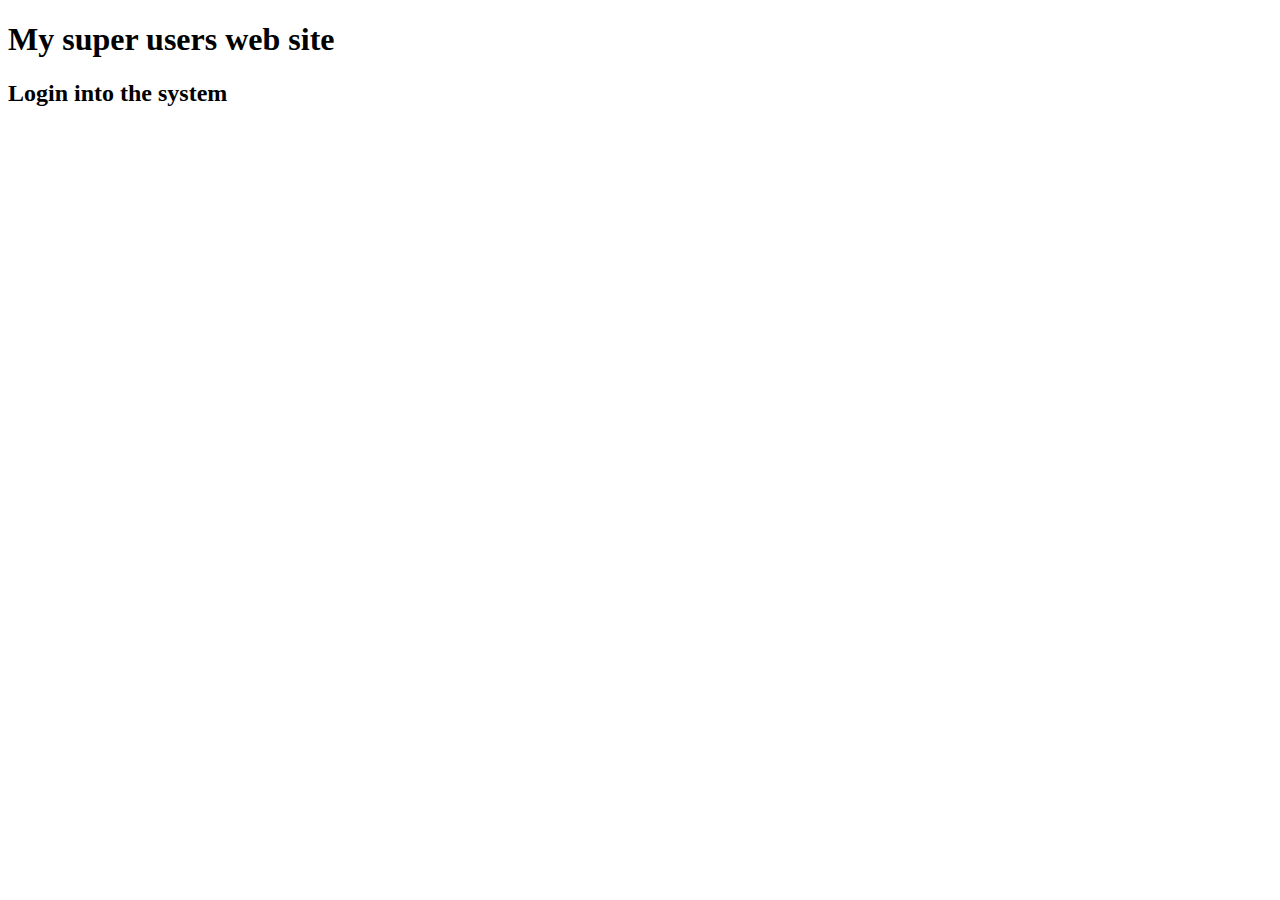
<file: 105 Assignment 1 - Mark Omer/index.html>
<!DOCTYPE html>
<html lang="en">
<head>
  <meta charset="UTF-8">
  <meta http-equiv="X-UA-Compatible" content="IE=edge">
  <meta name="viewport" content="width=device-width, initial-scale=1.0">
  <link href="https://cdn.jsdelivr.net/npm/bootstrap@5.1.3/dist/css/bootstrap.min.css" rel="stylesheet" integrity="sha384-1BmE4kWBq78iYhFldvKuhfTAU6auU8tT94WrHftjDbrCEXSU1oBoqyl2QvZ6jIW3" crossorigin="anonymous">
  <title>Document</title>
</head>
<body>
  <nav>

  </nav>
  <header class="container">
    <h1 class="display-1">My super users web site</h1>
    <div>
      <h2>Login into the system</h2>
    </div>
  </header>
  <footer>

  </footer>

</body>
</html>
</file>
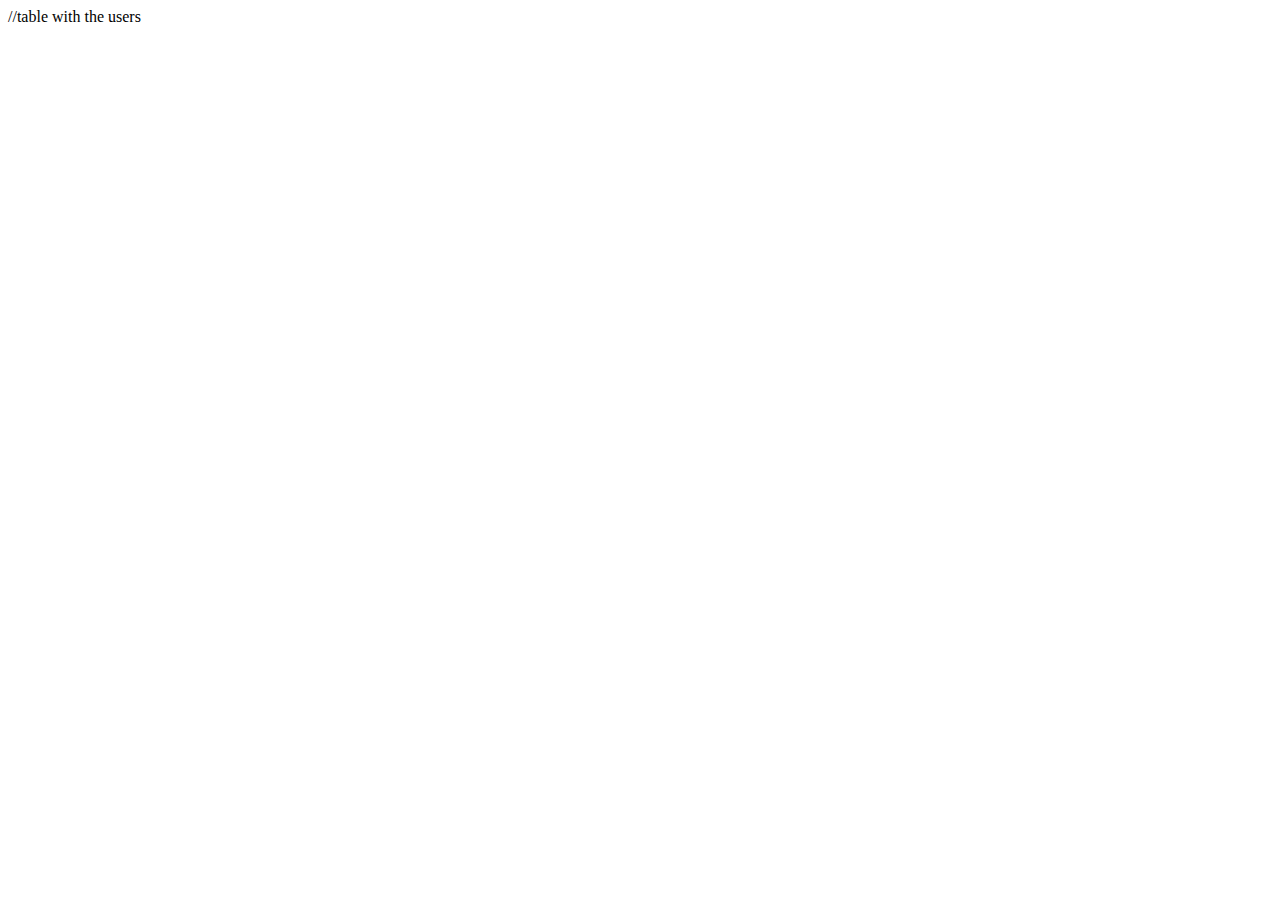
<file: 105 Assignment 1 - Mark Omer/home.html>
<!DOCTYPE html>
<html lang="en">
<head>
  <meta charset="UTF-8">
  <meta http-equiv="X-UA-Compatible" content="IE=edge">
  <meta name="viewport" content="width=device-width, initial-scale=1.0">
  <title>Document</title>
</head>
<body>
  //table with the users
</body>
</html>
</file>
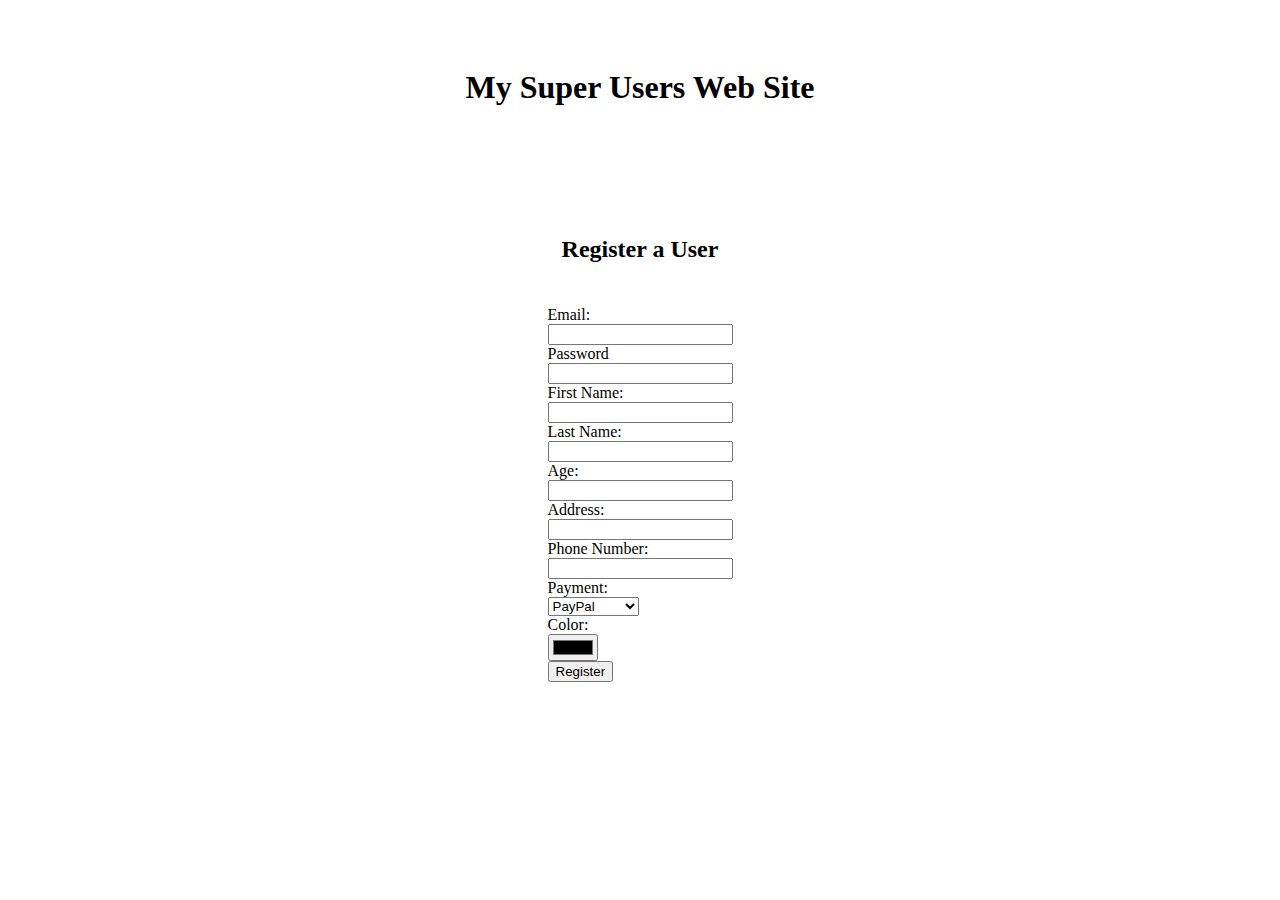
<file: 105 Assignment 1 - Mark Omer/register.html>
<!DOCTYPE html>
<html lang="en">
<head>
  <meta charset="UTF-8">
  <meta http-equiv="X-UA-Compatible" content="IE=edge">
  <meta name="viewport" content="width=device-width, initial-scale=1.0">
  <link href="https://cdn.jsdelivr.net/npm/bootstrap@5.1.3/dist/css/bootstrap.min.css" rel="stylesheet" integrity="sha384-1BmE4kWBq78iYhFldvKuhfTAU6auU8tT94WrHftjDbrCEXSU1oBoqyl2QvZ6jIW3" crossorigin="anonymous">
  <link rel="stylesheet" href="styles/mystyles.css">
  <title>Document</title>
</head>
<body>
  <header class="hdrContainer">
    <h1 class="display-1">My Super Users Web Site</h1>
  </header>
  
  <main class="mainContainer">

    <h2>Register a User</h2>
      <div class="registerForm">
        <!--email,password,first name,last name,age, address, phone number, payment, color-->
        <div>
          <label>Email:</label><br>
          <input type="email" id="txtEmail">
        </div>
        <div>
          <label>Password</label><br>
          <input type="password" id="txtPassword">
        </div>
        <div>
          <label>First Name:</label><br>
          <input type="text" id="txtFirst">
        </div>
        <div>
          <label>Last Name:</label><br>
          <input type="text" id="txtLast">
        </div>
        <div>
          <label>Age:</label><br>
          <input type="number" id="txtAge">
        </div>
        <div>
          <label>Address:</label><br>
          <input type="text" id="txtAddress">
        </div>
        <div>
          <label>Phone Number:</label><br>
          <input type="text" id="txtPhone">
        </div>
        <div>
          <label>Payment:</label><br>
          <select id="selPayment">
            <option value="paypal">PayPal</option>
            <option value="credit">Credit Card</option>
            <option value="debit">Debit Card</option>
          </select>
        </div>
        <div>
          <label>Color:</label><br>
          <input type="color" id="txtColor">
        </div>
        <button id="btnRegister" class="btn btn-primary">Register</button>
      </div>

  </main>
  <script src="https://code.jquery.com/jquery-3.6.0.min.js"></script>
  <script src="script/storeManager.js"></script>
  <script src="script/register.js"></script>
</body>
</html>
</file>
<file: 105 Assignment 1 - Mark Omer/styles/mystyles.css>
body{
  justify-content: center;
  align-items: center;

}

.hdrContainer{
  display: flex;
  /*flex-direction: column;*/
  justify-content: center;
  align-items: center;
  height: fit-content;
  max-widt: 95%;
  padding: 40px;
  border-bottom: 3px solid white;
  
}

.mainContainer{
  display: flex;
  flex-direction: column;
  justify-content: center;
  align-items: center;
  min-height: 500px;
  padding: 40px 40px 80px 40px;
  border-bottom: 6px solid white;
  
}

.registerForm{
  display: flex;
  flex-direction: column;
  justify-content: center;
  align-items: flex-start;
  border: 3px solid white;
  padding: 20px;
}
</file>
